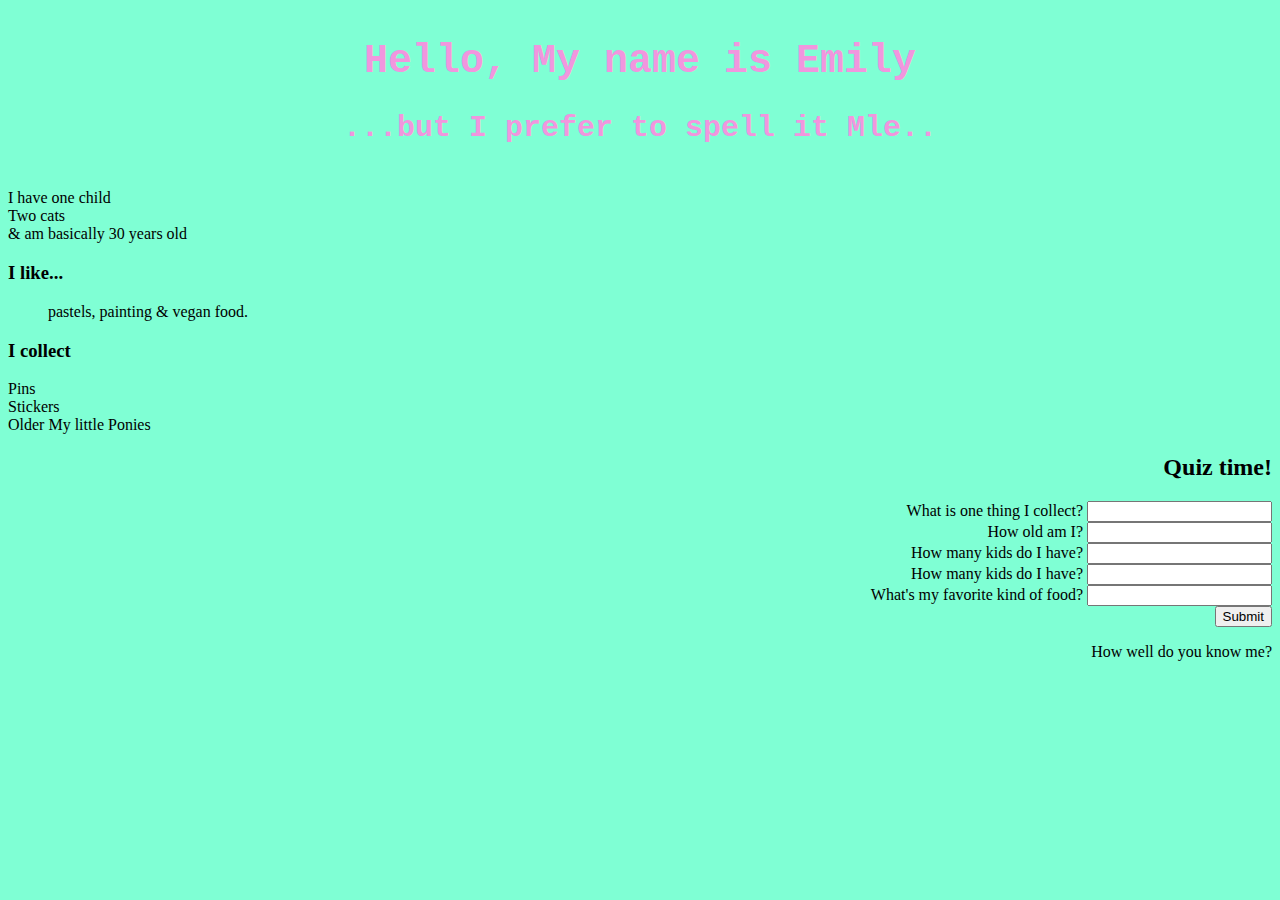
<file: index.html>
<!DOCTYPE html>
<html lang="en">
<head>
    <meta charset="UTF-8">
    <meta name="viewport" content="width=device-width, initial-scale=1.0">
    <meta http-equiv="X-UA-Compatible" content="ie=edge">
    <title>Document</title>
    <link rel="stylesheet" href="./src/styles.css">
 
</head>
<body>
       
<center>
        <header>
        <h1>Hello, My name is Emily</h1>  
        <h2>...but I prefer to spell it Mle.. </h2>
        </header>
</center>
<p>
        <li>I have one child</li>
        <li>Two cats</li>
        <li>& am basically 30 years old</li>
        <h3>I like...</h3>
                <ul>pastels, painting & vegan food.</ul>
        <h3>I collect</h3>
                <li>Pins</li>
                <li>Stickers</li>
                <li>Older My little Ponies</li>
</p>
<section>
        <h2>Quiz time!</h2>
        <div>
            <label for="collect-answer">What is one thing I collect?</label>
            <input id="collect-answer">
        </div>
        <div>
                <label for="age-answer">How old am I?</label>
                <input id="age-answer">
        </div>
        <div>
                <label for="kids-answer">How many kids do I have?</label>
                <input id="kids-answer">
        </div>
        <div>
                <label for="cats-answer">How many kids do I have?</label>
                <input id="cats-answer">
            </div>
        <div>
                <label for="food-answer">What's my favorite kind of food?</label>
                <input id="food-answer">
        </div>
        <div>
            <button id="submit-button">Submit</button>
        </div>
        <p id="quiz-result">How well do you know me?</p>
    </section>
      <script type="module" src="./app.js"></script>
</body>
</html>
</file>
<file: src/styles.css>
body {
	background-color: aquamarine;
}
header{
	background-color: aquamarine;
	text-align: center;
	font-family: 'Courier New', Courier, monospace;
	font-size: 20px;
	color: rgb(241, 150, 222);
	padding: 4px;
	width: 700px;
	border-color: pink;
	border-width: 4px;
}
section {
	text-align: right;
}
</file>
